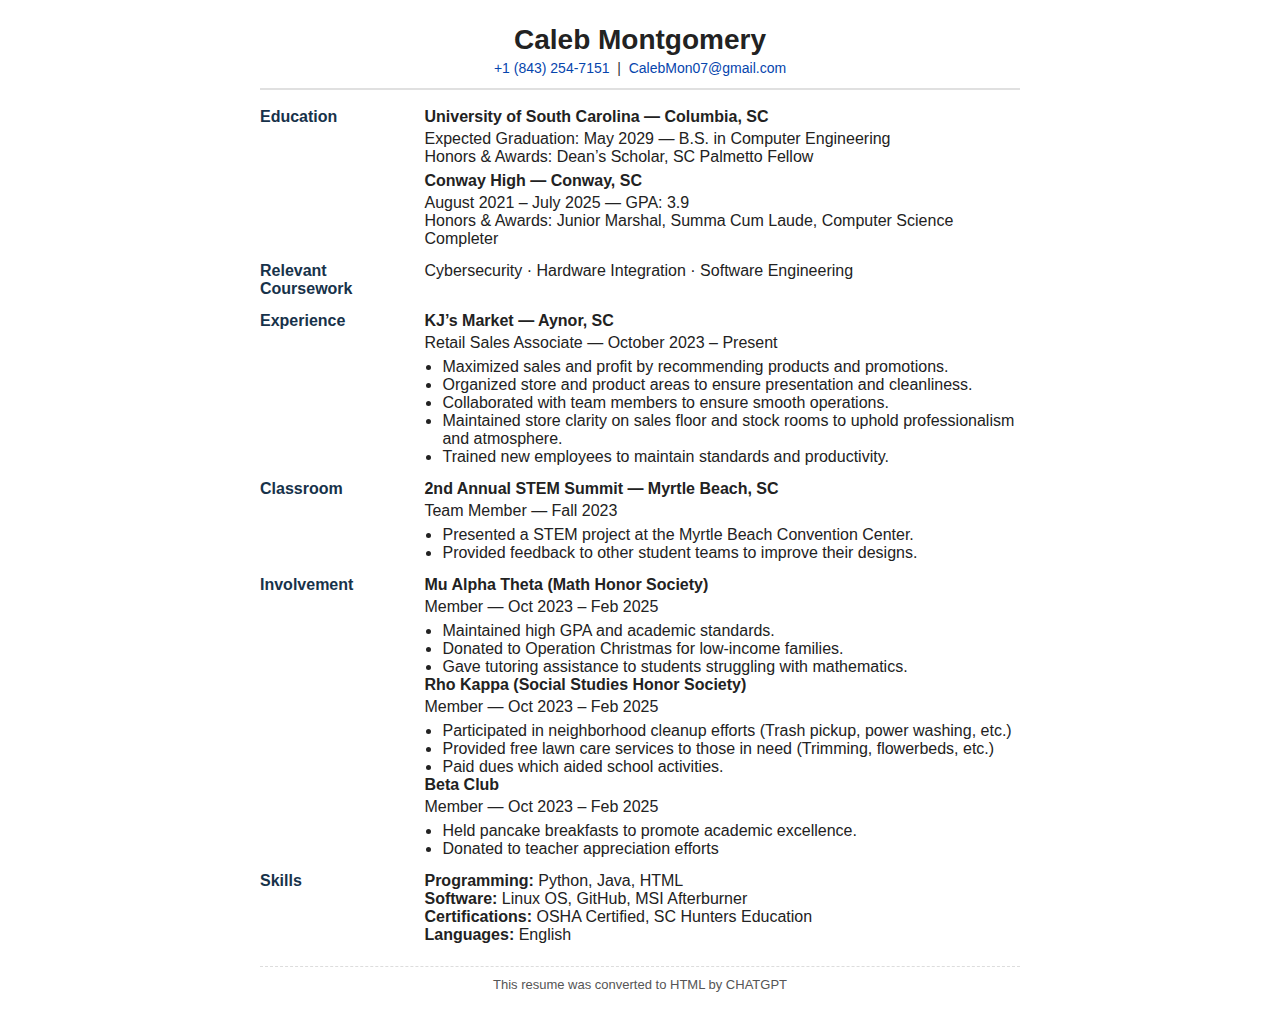
<file: resume.html>
<!-- this HTML content was created by ChatGPT -->

<!doctype html>
<html lang="en">
<head>
  <meta charset="utf-8" />
  <meta name="viewport" content="width=device-width,initial-scale=1" />
  <title>Caleb Montgomery — Resume</title>
  <style>
    body { font-family: Arial, sans-serif; margin: 24px; color: #222; }
    .container { max-width: 760px; margin: 0 auto; }
    .name { font-size: 28px; font-weight: 700; text-align: center; margin-bottom: 4px; }
    .contact { text-align: center; font-size: 14px; color: #333; margin-bottom: 12px; }
    hr { border: 0; border-top: 2px solid #e0e0e0; margin: 12px 0 18px; }
    .section { margin-bottom: 14px; }
    .section-title { font-weight: 700; width: 160px; display: inline-block; vertical-align: top; color: #17324a; }
    .section-body { display: inline-block; width: calc(100% - 170px); vertical-align: top; }
    .item-title { font-weight: 600; margin-bottom: 4px; }
    ul { margin: 6px 0 0 18px; padding: 0; }
    .footer { text-align:center; margin-top: 22px; color: #555; font-size: 13px; border-top: 1px dashed #ddd; padding-top: 10px; }
    a { color: #0645ad; text-decoration: none; }
    @media (max-width:520px){
      .section-title, .section-body { display:block; width:100%; }
      .section-title { margin-bottom:6px; }
    }
  </style>
</head>
<body>
  <div class="container">
    <div class="name">Caleb Montgomery</div>
    <div class="contact">
      <a href="tel:+18432547151">+1 (843) 254-7151</a> &nbsp;|&nbsp;
      <a href="mailto:CalebMon07@gmail.com">CalebMon07@gmail.com</a>
    </div>

    <hr />

    <div class="section">
      <div class="section-title">Education</div>
      <div class="section-body">
        <div class="item-title">University of South Carolina — Columbia, SC</div>
        <div>Expected Graduation: May 2029 — B.S. in Computer Engineering</div>
        <div>Honors & Awards: Dean’s Scholar, SC Palmetto Fellow</div>

        <div style="margin-top:6px;" class="item-title">Conway High — Conway, SC</div>
        <div>August 2021 – July 2025 — GPA: 3.9</div>
        <div>Honors & Awards: Junior Marshal, Summa Cum Laude, Computer Science Completer</div>
      </div>
    </div>

    <div class="section">
      <div class="section-title">Relevant Coursework</div>
      <div class="section-body">
        Cybersecurity · Hardware Integration · Software Engineering
      </div>
    </div>

    <div class="section">
      <div class="section-title">Experience</div>
      <div class="section-body">
        <div class="item-title">KJ’s Market — Aynor, SC</div>
        <div>Retail Sales Associate — October 2023 – Present</div>
        <ul>
          <li>Maximized sales and profit by recommending products and promotions.</li>
          <li>Organized store and product areas to ensure presentation and cleanliness.</li>
          <li>Collaborated with team members to ensure smooth operations.</li>
          <li>Maintained store clarity on sales floor and stock rooms to uphold professionalism and atmosphere.</li>
          <li>Trained new employees to maintain standards and productivity.</li>
        </ul>
      </div>
    </div>

    <div class="section">
      <div class="section-title">Classroom</div>
      <div class="section-body">
        <div class="item-title">2nd Annual STEM Summit — Myrtle Beach, SC</div>
        <div>Team Member — Fall 2023</div>
        <ul>
          <li>Presented a STEM project at the Myrtle Beach Convention Center.</li>
          <li>Provided feedback to other student teams to improve their designs.</li>
        </ul>
      </div>
    </div>

    <div class="section">
      <div class="section-title">Involvement</div>
      <div class="section-body">
        <div class="item-title">Mu Alpha Theta (Math Honor Society)</div>
        <div>Member — Oct 2023 – Feb 2025</div>
        <ul>
          <li>Maintained high GPA and academic standards.</li>
          <li>Donated to Operation Christmas for low-income families.</li>
          <li>Gave tutoring assistance to students struggling with mathematics. </li>
        </ul>

        <div class="item-title">Rho Kappa (Social Studies Honor Society)</div>
        <div>Member — Oct 2023 – Feb 2025</div>
        <ul>
          <li>Participated in neighborhood cleanup efforts (Trash pickup, power washing, etc.)</li>
          <li>Provided free lawn care services to those in need (Trimming, flowerbeds, etc.)</li>
          <li>Paid dues which aided school activities.</li>
        </ul>

        <div class="item-title">Beta Club</div>
        <div>Member — Oct 2023 – Feb 2025</div>
        <ul>
          <li>Held pancake breakfasts to promote academic excellence.</li>
          <li>Donated to teacher appreciation efforts</li>
        </ul>
      </div>
    </div>

    <div class="section">
      <div class="section-title">Skills</div>
      <div class="section-body">
        <strong>Programming:</strong> Python, Java, HTML<br/>
        <strong>Software:</strong> Linux OS, GitHub, MSI Afterburner<br/>
        <strong>Certifications:</strong> OSHA Certified, SC Hunters Education<br/>
        <strong>Languages:</strong> English
      </div>
    </div>

    <div class="footer">
      This resume was converted to HTML by CHATGPT
    </div>
  </div>
</body>
</html>
</file>
